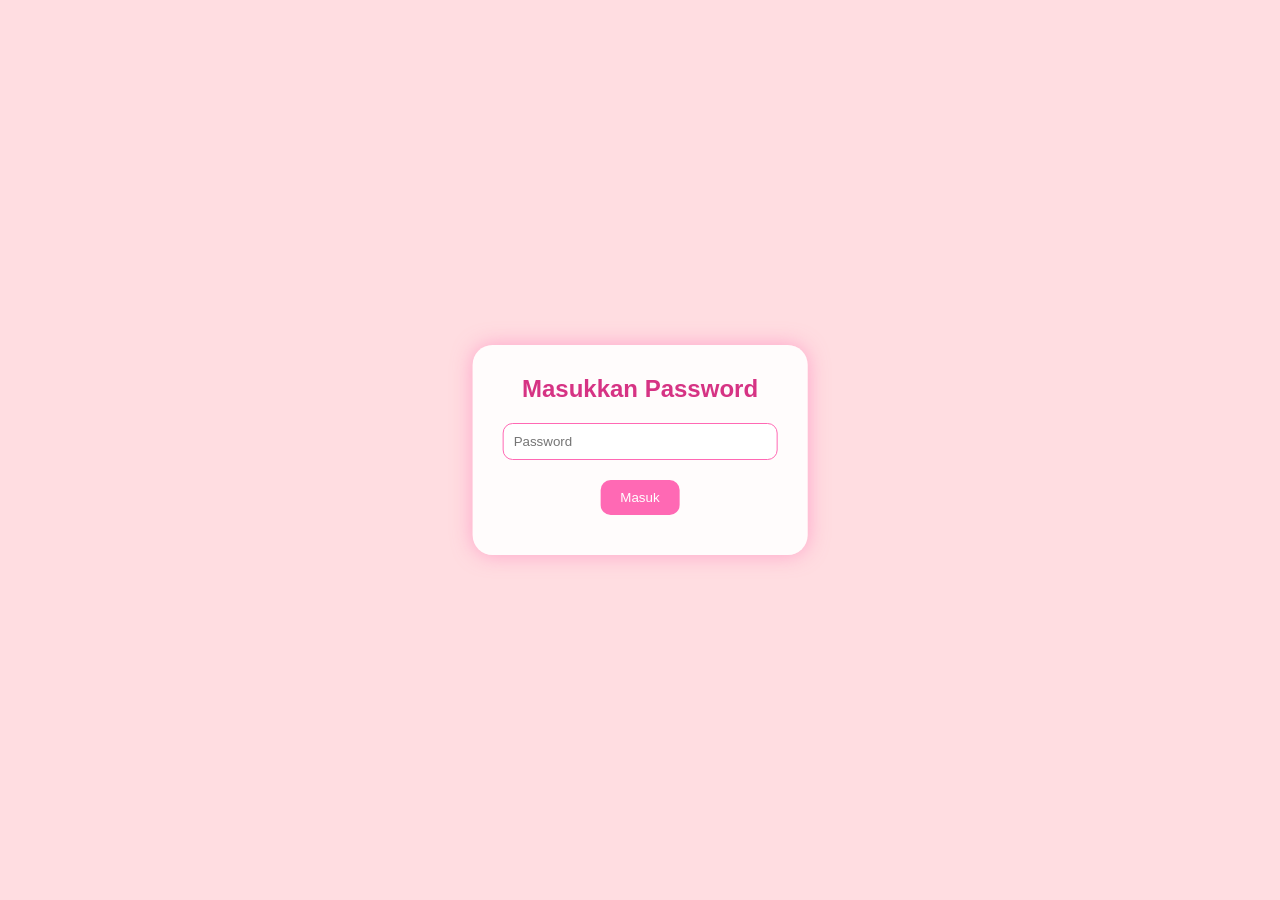
<file: index.html>
<!DOCTYPE html>
<html lang="id">
<head>
  <meta charset="UTF-8" />
  <meta name="viewport" content="width=device-width, initial-scale=1.0"/>
  <title>Login dengan Cinta</title>
  <link rel="stylesheet" href="style.css" />
</head>
<body>
  <div class="background">
    <div class="hearts"></div>
  </div>
  <div class="login-box">
    <h2>Masukkan Password</h2>
    <form onsubmit="return validatePassword(event)">
      <input type="password" id="password" placeholder="Password" required />
      <button type="submit">Masuk</button>
    </form>
    <p id="error-message" style="color: red; margin-top: 10px;"></p>
  </div>

  <script>
    function validatePassword(event) {
      event.preventDefault(); // mencegah form dikirim langsung

      const passwordInput = document.getElementById("password");
      const errorMessage = document.getElementById("error-message");

      const correctPassword = "150824";

      if (passwordInput.value === correctPassword) {
        window.location.href = "welcome.html"; // redirect ke halaman selanjutnya
      } else {
        errorMessage.textContent = "Password salah. Coba lagi ya 💔";
        passwordInput.value = "";
        passwordInput.focus();
      }

      return false;
    }
  </script>
</body>
</html>
</file>
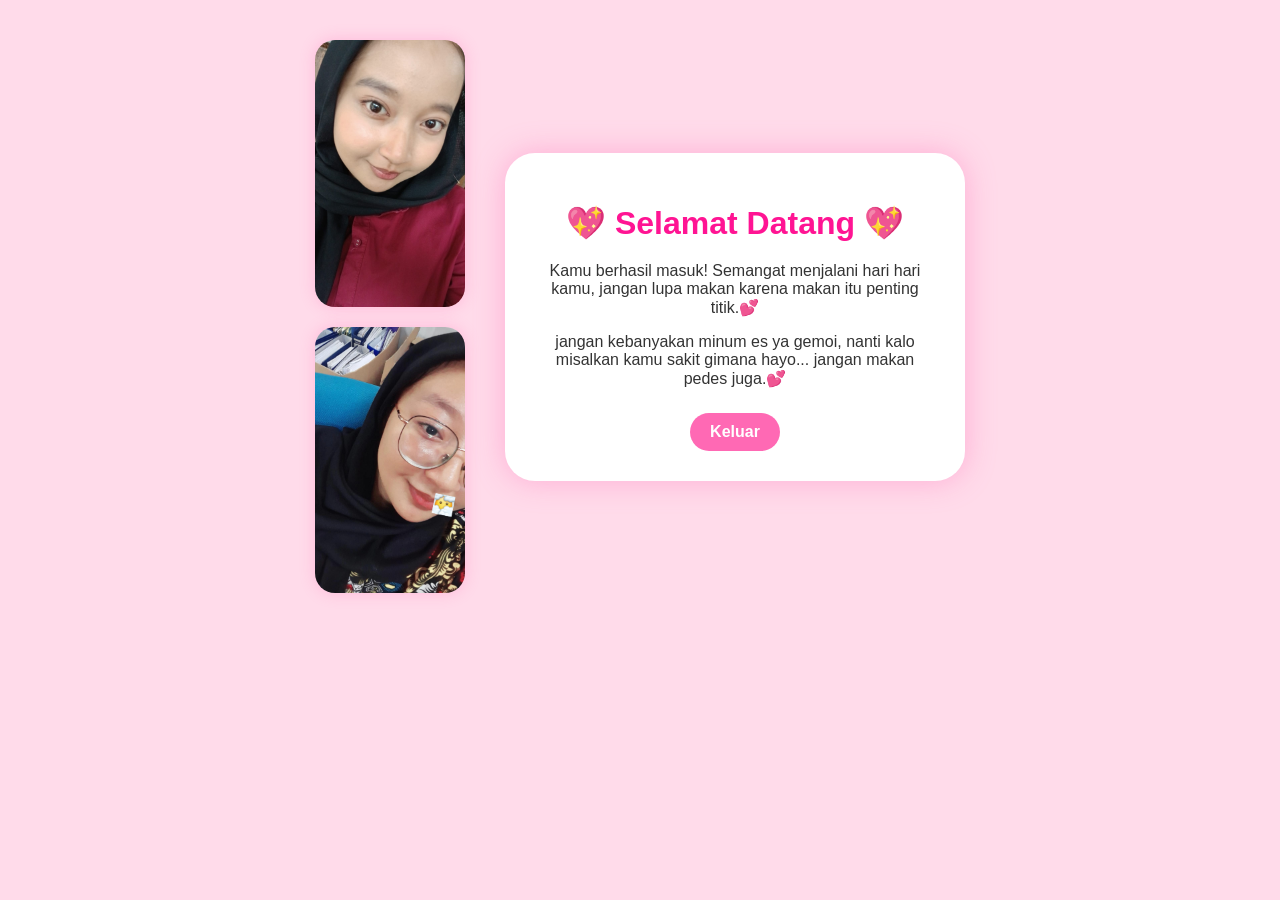
<file: welcome.html>
<!DOCTYPE html>
<html lang="id">
<head>
  <meta charset="UTF-8" />
  <meta name="viewport" content="width=device-width, initial-scale=1.0"/>
  <title>Selamat Datang</title>
  <link rel="stylesheet" href="welcome.css" />
</head>
<body>
  <div class="container">
    <div class="image-column">
      <img src="risma.jpeg" alt="Foto 1" />
      <img src="risma2.jpeg" alt="Foto 2" />
    </div>
    <div class="welcome-box">
      <h1>💖 Selamat Datang 💖</h1>
      <p>
        Kamu berhasil masuk! Semangat menjalani hari hari kamu, jangan lupa makan karena makan itu penting titik.💕
      </p>
      <p>
        jangan kebanyakan minum es ya gemoi, nanti kalo misalkan kamu sakit gimana hayo... jangan makan pedes juga.💕
      </p>
      <a href="index.html">Keluar</a>
    </div>
  </div>
</body>
</html>
</file>
<file: style.css>
* {
    margin: 0;
    padding: 0;
    box-sizing: border-box;
  }
  
  body, html {
    height: 100%;
    font-family: 'Arial', sans-serif;
    overflow: hidden;
    background: #ffdde1;
  }
  
  .background {
    position: absolute;
    width: 100%;
    height: 100%;
    overflow: hidden;
    z-index: -1;
  }
  
  .hearts::before,
  .hearts::after {
    content: '';
    position: absolute;
    top: -10%;
    left: 50%;
    width: 100%;
    height: 100%;
    background-image: url('https://upload.wikimedia.org/wikipedia/commons/thumb/0/0e/Basic_heart_shape.svg/1024px-Basic_heart_shape.svg.png');
    background-size: 50px 50px;
    background-repeat: repeat;
    animation: moveHearts 20s linear infinite;
    opacity: 0.3;
  }
  
  .hearts::after {
    animation-delay: 10s;
    background-size: 30px 30px;
  }
  
  @keyframes moveHearts {
    0% {
      transform: translateY(-100%);
    }
    100% {
      transform: translateY(100%);
    }
  }
  
  .login-box {
    position: absolute;
    top: 50%;
    left: 50%;
    transform: translate(-50%, -50%);
    background: rgba(255, 255, 255, 0.9);
    padding: 30px;
    border-radius: 20px;
    box-shadow: 0 0 20px rgba(255, 105, 180, 0.5);
    text-align: center;
  }
  
  .login-box h2 {
    margin-bottom: 20px;
    color: #d63384;
  }
  
  .login-box input[type="password"] {
    padding: 10px;
    width: 100%;
    border: 1px solid #ff69b4;
    border-radius: 10px;
    margin-bottom: 20px;
    outline: none;
  }
  
  .login-box button {
    padding: 10px 20px;
    background-color: #ff69b4;
    color: white;
    border: none;
    border-radius: 10px;
    cursor: pointer;
    transition: background 0.3s ease;
  }
  
  .login-box button:hover {
    background-color: #e055a4;
  }
</file>
<file: welcome.css>
body {
    background-color: #ffdbea;
    font-family: 'Comic Sans MS', sans-serif;
    margin: 0;
    padding: 40px;
  }
  
  .container {
    display: flex;
    align-items: center;
    justify-content: center;
    flex-wrap: wrap;
    gap: 40px;
  }
  
  .image-column {
    display: flex;
    flex-direction: column;
    gap: 20px;
  }
  
  .image-column img {
    width: 150px;
    border-radius: 20px;
    box-shadow: 0 0 15px rgba(255, 105, 180, 0.3);
    object-fit: cover;
  }
  
  .welcome-box {
    background: white;
    padding: 30px;
    border-radius: 30px;
    box-shadow: 0 0 30px rgba(255, 105, 180, 0.4);
    text-align: center;
    max-width: 400px;
  }
  
  .welcome-box h1 {
    color: #ff1493;
    margin-bottom: 20px;
  }
  
  .welcome-box p {
    color: #333;
    margin-bottom: 15px;
    font-size: 16px;
  }
  
  .welcome-box a {
    display: inline-block;
    background: #ff69b4;
    color: white;
    padding: 10px 20px;
    text-decoration: none;
    border-radius: 20px;
    font-weight: bold;
    margin-top: 10px;
  }
</file>
